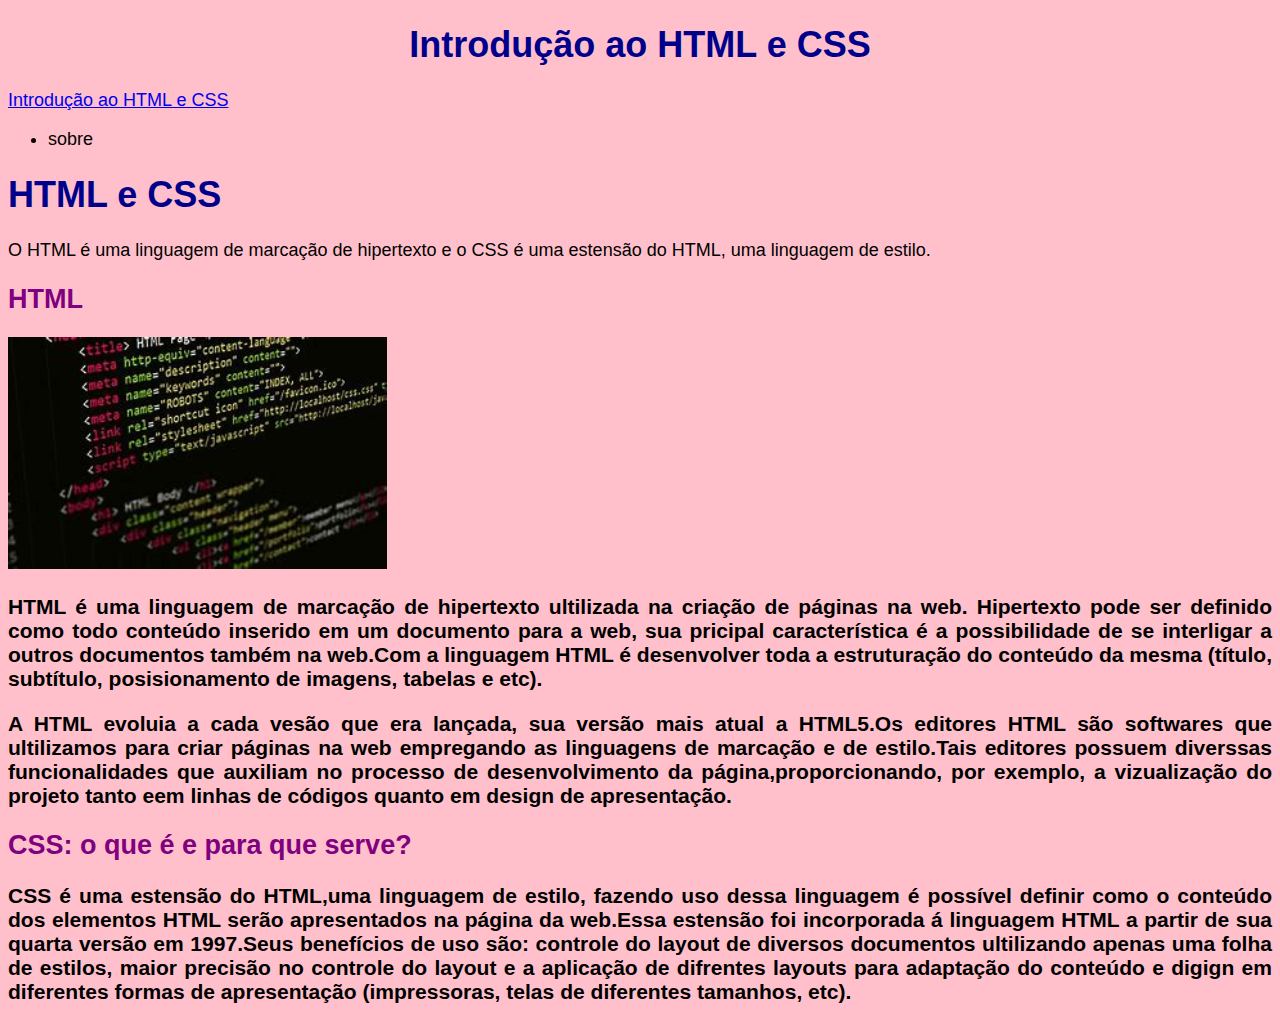
<file: index.html>
<!DOCTYPE html>
<html lang="pt-br">
<meta charset="utf-8"> 
<head>
    <title>Introdução ao HTML e CSS</title>
	<style type="text/css">
	body { background-color:pink;
	       font-family: arial, helvetica, sans-serif;
	       font-size: 18px;
	     }
	h1 { 
		color:darkblue;
        }
	h2 { 
		color:purple; 
       }
       h3{
       	color: black;
       }
 	p {
		text-align: justify;
	}

	 @media screen and (max-width: 768px ){

	 }
	 @media screen and (max-width: 600px ){
	 	
	 }
	</style>

    <h1> <center>  
    Introdução ao HTML e CSS</center></h1> 

</head>
<body> 
	<nav>
     <a href="#">Introdução ao HTML  e CSS</a>
     <ul>
     	<li><a href="#sobre"></a>sobre</li>
     </ul>
     </nav>

		<header >
			<h1>HTML e CSS</h1>
			<p>O HTML é uma linguagem de marcação de hipertexto e
			o CSS é uma estensão do HTML, uma linguagem de estilo.</p>
		</header>

	
    <h2>HTML 
    <h3>
    <img src= "imagens.st/html6.jpg" title="html" alt="html"
    width="30%" />
    <p> HTML é uma linguagem de marcação de hipertexto ultilizada na criação de páginas na web. Hipertexto pode ser definido como todo conteúdo inserido em um documento para a web, sua pricipal característica é a possibilidade de se interligar a outros documentos também na web.Com a linguagem HTML é desenvolver toda a estruturação do conteúdo da mesma (título, subtítulo, posisionamento de imagens, tabelas e etc).</p>
    <p>A HTML evoluia a cada vesão que era lançada, sua versão mais atual a HTML5.Os editores HTML são softwares que ultilizamos para criar páginas na web empregando as linguagens de marcação e de estilo.Tais editores possuem diverssas funcionalidades que auxiliam no processo de desenvolvimento da página,proporcionando, por exemplo, a vizualização do projeto tanto eem linhas de códigos quanto em design de apresentação.</p></h3>
    </h2>
    <h2>CSS: o que é e para que serve?
    <h3>
    <p>CSS é uma estensão do HTML,uma linguagem de estilo, fazendo uso dessa linguagem é possível definir como o conteúdo dos elementos HTML serão apresentados na página da web.Essa estensão foi incorporada á linguagem HTML a partir de sua quarta versão em 1997.Seus benefícios de uso são: controle do layout de diversos documentos ultilizando apenas uma folha de estilos, maior precisão no controle do layout e a aplicação de difrentes layouts para adaptação do conteúdo e digign em diferentes formas de apresentação (impressoras, telas de diferentes tamanhos, etc).</p>
   </h3>	
   </h2>
      
</body>
</html>
</file>
